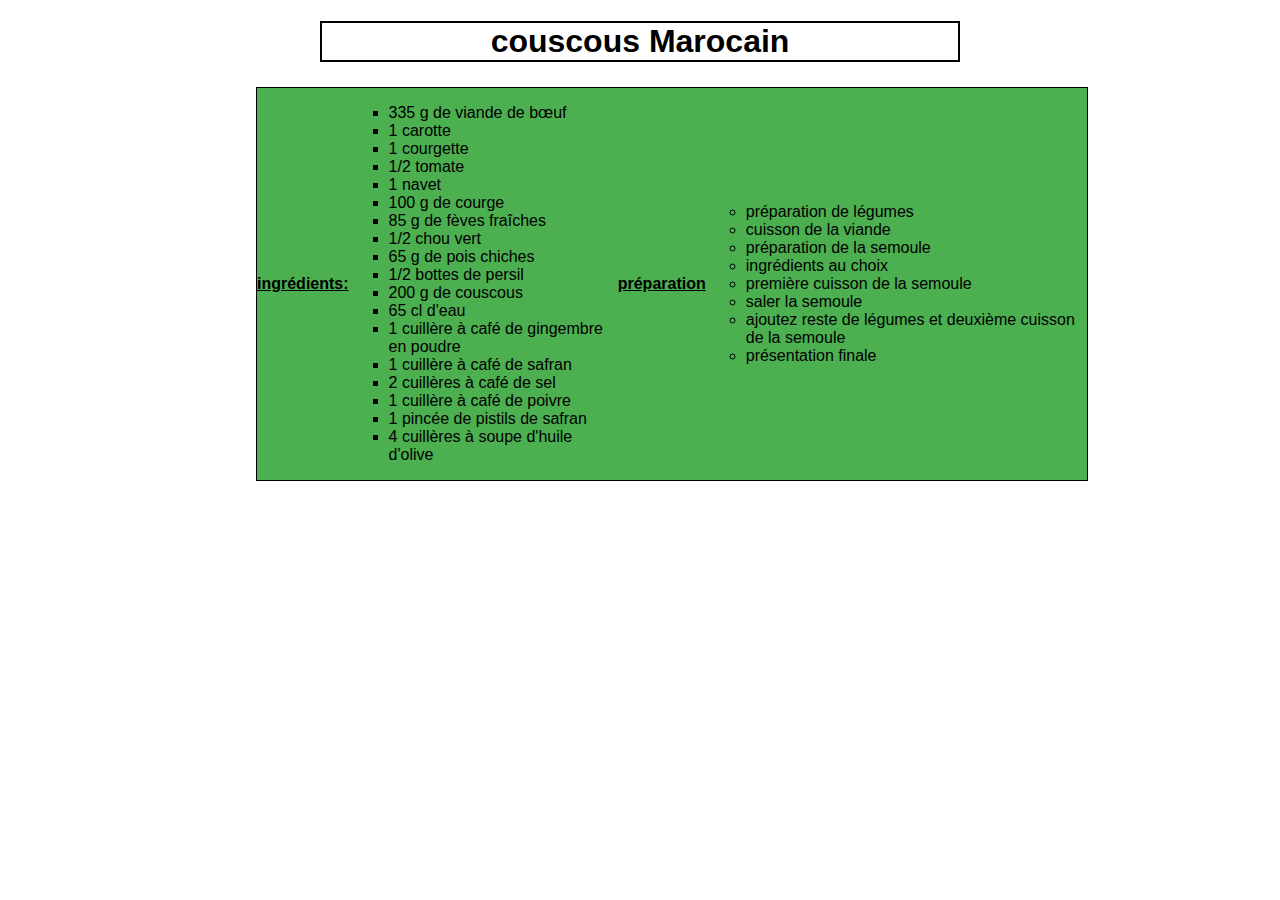
<file: PROJET/all/couscous/index.html>
<!DOCTYPE html>
<html lang="en">
<head>
    <meta charset="UTF-8">
    <meta name="viewport" content="width=device-width, initial-scale=1.0">
    <title>couscous</title>
    <link rel="stylesheet" href="style.css">
</head>
<body>
    <h1 id="recettecouscous">couscous Marocain</h1>
    <div class="containe" id="recette couscous">
    <strong id="Ingrédientscouscous"> <ins>Ingrédients:</ins> </strong>
    <ul style="list-style-type:square"> 
       <li>335 g de viande de bœuf</li>  
       <li> 1 carotte</li> 
       <li>1 courgette</li>  
       <li> 1/2 tomate</li> 
       <li> 1 navet</li> 
       <li> 100 g de courge</li> 
       <li>85 g de fèves fraîches</li>  
       <li>1/2 chou vert</li>  
       <li>65 g de pois chiches</li>  
      <li> 1/2 bottes de persil</li> 
      <li>200 g de couscous</li>  
      <li>65 cl d'eau</li>  
      <li> 1 cuillère à café de gingembre en poudre </li>  
      <li>1 cuillère à café de safran</li>   
      <li> 2 cuillères à café de sel</li>  
      <li>1 cuillère à café de poivre</li>   
      <li>1 pincée de pistils de safran</li>   
        <li>4 cuillères à soupe d'huile d'olive</li> 

    </ul>
    <strong id="preparation"> <ins>Préparation</ins> </strong>
    <ul style="list-style-type:circle">
        <li> Préparation de légumes </li>
        <li>Cuisson de la viande </li>
        <li>Préparation de la semoule</li>
            <li>Ingrédients au choix</li>
            <li>Première cuisson de la semoule</li>
            <li>Saler la semoule</li>
            <li>Ajoutez reste de légumes et 
            deuxième cuisson de la semoule</li>
             <li>Présentation finale</li>
      </ul>
    

</div>



</body>
</html>
</file>
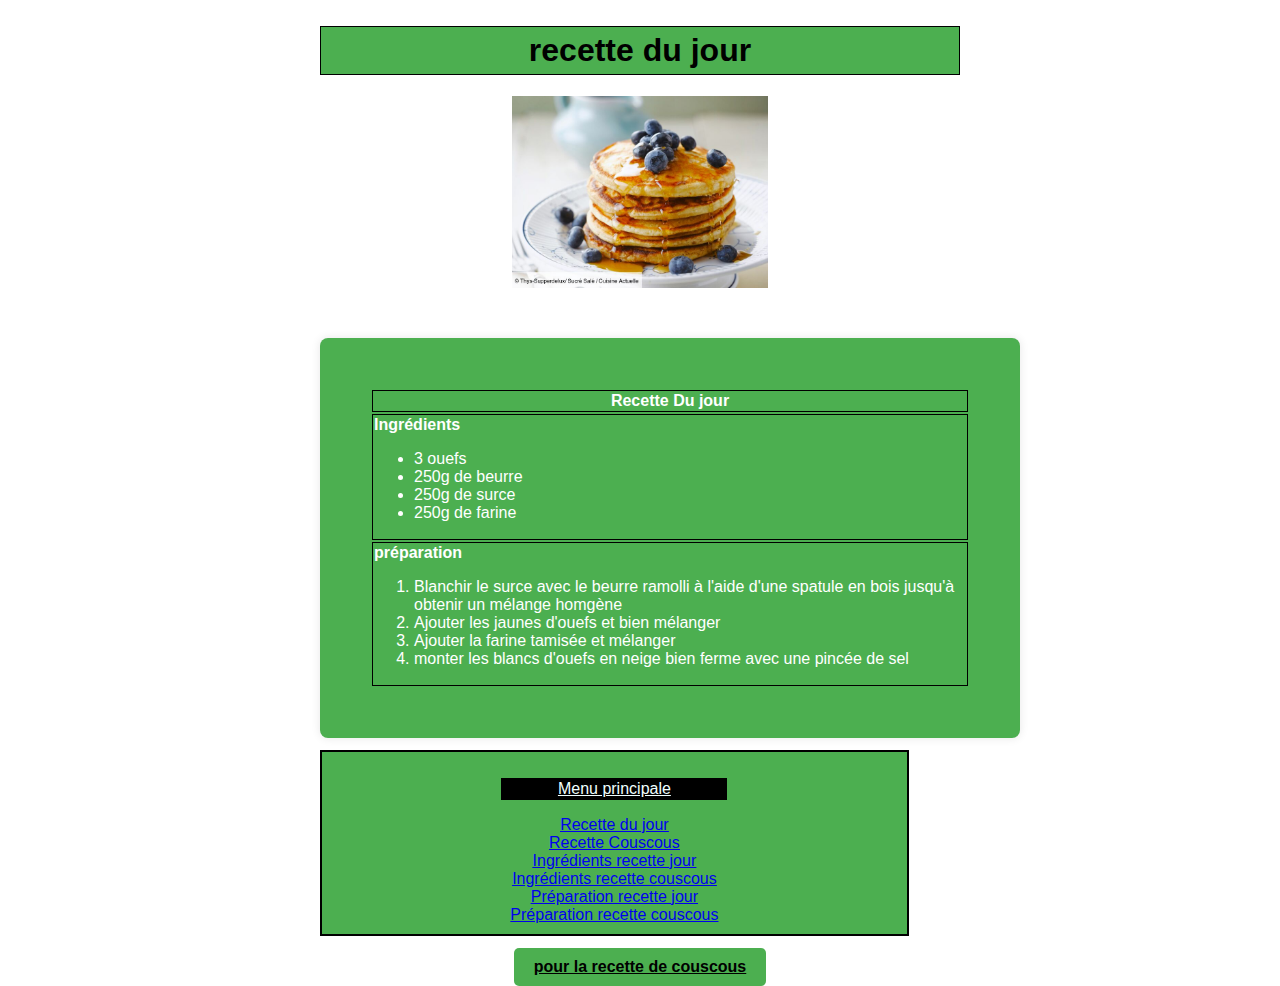
<file: PROJET/all/recettes.html>
<!DOCTYPE html>
<html lang="en">
<head>
    <meta charset="UTF-8">
    <meta name="project" content="width=device-width, initial-scale=1.0">
    <title>Welcome</title>
    <link rel="stylesheet" href="recette.css">
</head>
<body>
     <h1 id="recette du jour">recette du jour </h1>

     <div class="logo">
     <img src=".//img/recette-de-pancake-rapide.jpg"  alt="image"></div>

     <br><br>
     <div class="tablen">
     <table>
       <tr> <th>Recette Du jour</th>
    </tr>

        <tr>
            <td>
        <strong id="#ingrédientsjour">Ingrédients</strong>
        <ul>
            <li>3 ouefs</li>
            <li>250g de beurre</li>
            <li>250g de surce</li>
            <li>250g de farine</li>
           
        </ul></td>
        </tr>
        <tr>
            <td>
            <strong id="##preparationjour">préparation</strong>
            <ol >
                <li  >Blanchir le surce avec le beurre ramolli à l'aide d'une spatule en bois jusqu'à obtenir un mélange homgène</li>
                <li >Ajouter les jaunes d'ouefs et bien mélanger</li>
                <li >Ajouter la farine tamisée et mélanger</li>
                <li >monter les blancs d'ouefs en neige bien ferme avec une pincée de sel</li>
               
            </ol></td>
            </tr>
     </table>
    

    </div>
     
    <div class="menu">
       
            <p><ins>Menu principale</ins></p>
            
                 <a href="#recette du jour "> <ins>Recette du jour</ins></a><br>
                <a href=".//couscous/index.html#recettecouscous"><ins>Recette Couscous</ins></a><br>
                 <a href=" #ingrédientsjour"><ins>Ingrédients recette jour</ins></a><br>
                <a href=".//PROJET/all/couscous/index.html#Ingrédientscouscous "> <ins>Ingrédients recette couscous</ins></a><br>
                <a href="#preparationjour"><ins>Préparation recette jour</ins></a><br>
                <a href=".//PROJET/all/couscous/index.html#preparation">Préparation recette couscous</a><br>
               
            


        

    </div>
     
     




    <div class="couscous"> 
        <button ><a href=".//PROJET/all/couscous/index.html" target="_blank" style="color: black;" > <strong>pour la recette de couscous</strong>  </a></button>
    </div>
    
</body>
</html>
</file>
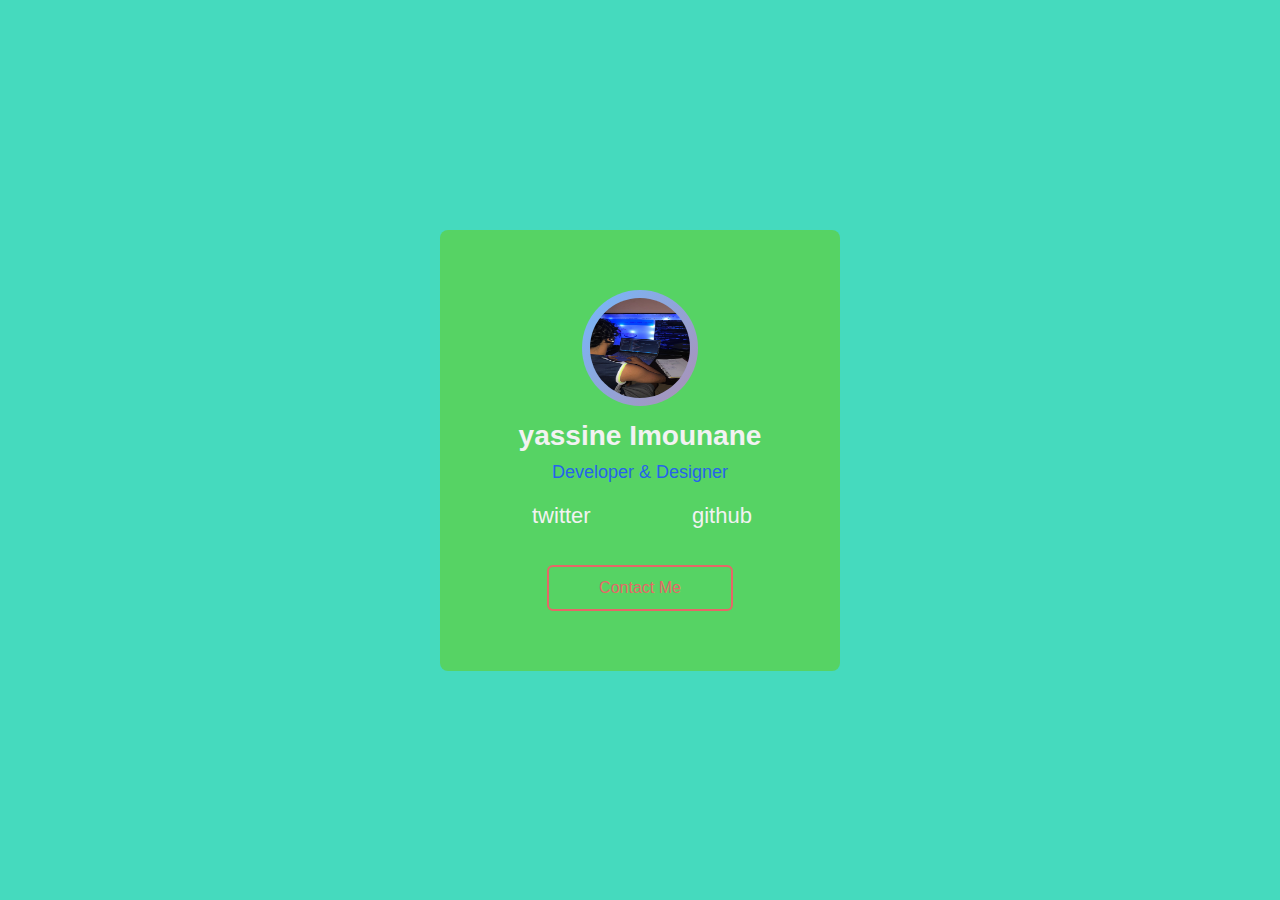
<file: PROJET/all/profil/cv.html>
<!DOCTYPE html>
<html lang="en">
<head>
    <meta charset="UTF-8">
    <meta name="viewport" content="width=device-width, initial-scale=1.0">
    <title>cV</title>
    <link rel="stylesheet" href="style.css">
</head>
<body>
    <body>
        
        <div class="profile">
          <div class="card-header">
            <div class="pic">
              <img src="IMG_8639.JPG" alt="logo">
            </div>
            <div class="name">yassine Imounane</div>
            <div class="desc">Developer & Designer</div>
            <div class="sm">
    
              <a href="https://twitter.com/yassni33" class="fab fa-twitter"> twitter</a>
              <a href="https://github.com/Yassni-V2" class="fab fa-github">github</a>
            
            </div>
            <a href="" class="contact-btn">Contact Me</a>
          </div>
       
              </div>
    
</body>
</html>
</file>
<file: PROJET/all/couscous/style.css>
body{
    margin: 0;
    padding: 0;
    background-color:white;
    font-family: Arial, "Helvetica Neue", Helvetica, sans-serif;
    

}
h1{
    text-align: center;
    color: black;
    border: 2px solid black;
    margin-left:25% ;
    margin-right: 25%;
    padding-right:10;
}
div{
    display: flex;
    text-transform: lowercase;
    justify-content: space-around;
    border: 1px solid  black;
    background:#4CAF50 ;
    align-items: center;
     margin-left: 20% ;
     margin-top: 25px;
     margin-right: 15%;
}
</file>
<file: PROJET/all/recette.css>
body{
    margin: 0;
    padding: 0;
    background-color:white;
    font-family: Arial, "Helvetica Neue", Helvetica, sans-serif;
    

}
h1{
    margin-left: 25% ;
    margin-top: 2%;
    margin-right: 25%;
    padding: 5px;
    border: 1px solid black ; 
    color: black;
    text-align: center;
    background-color: #4CAF50;

}
.logo {
    text-align: center;
    
}

.logo img {
    max-width: 20%; 
    height: 50%; }

th,td{
    border: 1px solid black;
  
    
  }
.tablen{
     
        width: 80%;
        max-width: 600px;
        background-color: #4CAF50;
        padding: 10px;
        border-radius: 8px;
        color: white;
        box-shadow: 0 0 10px rgba(0, 0, 0, 0.1);
        align-items: center;
        margin-left: 25% ;
        margin-top: 10px;
        padding: 50px;
    }

    .couscous {
        text-align: center;
    }
    
    .couscous button {
        text-align: center;
        margin-top: 12px;
        padding: 10px 20px;
        background-color: #4CAF50;
        color: white;
        text-decoration: none;
        border: none;
        border-radius: 5px;
        font-size: 16px;
        cursor: pointer;
    }
    .menu{
        border:2px solid black;
        font-family: 'Lucida Sans', 'Lucida Sans Regular', 'Lucida Grande', 'Lucida Sans Unicode', Verdana, sans-serif;
        text-align: center;
        flex-direction: column;
        text-align: center;
        margin-top: 12px;
        padding:  10px;
        background-color: #4CAF50;
        color: black;
        margin-left: 25%;
        margin-right: 29%;

    }
    .menu p{
        border: 2px solid black;
        margin-left: 30%;
        margin-right: 30%;
        background-color: black;
        color: azure;
    }
</file>
<file: PROJET/all/profil/style.css>
*{
    margin: 0;
    padding: 0;
    font-family: "Ubuntu", sans-serif;
    box-sizing: border-box;
    text-decoration: none;
  }
  
  body{
    height: 100vh;
    background-color: #45dabe;
    background-size: cover;
     display: flex;
    align-items: center;
    justify-content: center;
    
  }
 
  .profile{
    width: 400px;
    text-align: center;
    border-radius: 8px;
    overflow: hidden;
  }
  
  .card-header{
    background: #56d364;
    padding: 60px 40px;
  }
  
  .pic{
    display: inline-block;
    padding: 8px;
    background: linear-gradient(130deg, #74b9ff, #e66767);
    margin: auto;
    border-radius: 50%;
    background-size: 200% 200%;
    animation: animated-gradient 2s linear infinite;
  }
  
  @keyframes animated-gradient{
    25%{
      background-position: left bottom;
    }
    50%{
      background-position: right bottom;
    }
    75%{
      background-position: right top;
    }
    100%{
      background-position: left top;
    }
  }
  
  .pic img{
    display: block;
    width: 100px;
    height: 100px;
    border-radius: 50%;
  }
  
  .name{
    color: #f2f2f2;
    font-size: 28px;
    font-weight: 600;
    margin: 10px 0;
  }
  
  .desc{
    font-size: 18px;
    color: #2563EB;
  }
  
  .sm{
    display: flex;
    justify-content: center;
    margin: 20px 0;
    justify-content: space-around;
  }
  
  .sm a{
    color: #f2f2f2;
    width: 56px;
    font-size: 22px;
    transition: .3s linear;
  }
  
  .sm a:hover{
    color: #e66767;
  }
  
  .contact-btn{
    display: inline-block;
    padding: 12px 50px;
    color: #e66767;
    border: 2px solid #e66767;
    border-radius: 6px;
    margin-top: 16px;
    transition: .3s linear;
  }
  
  .contact-btn:hover{
    background: #e66767;
    color: #f2f2f2;
  }
  
  .card-footer{
    background: #f4f4f4;
    padding: 60px 10px;
  }
  
  .numbers{
    display: flex;
    align-items: center;
  }
  
  .item{
    flex: 1;
    text-transform: uppercase;
    font-size: 13px;
    color: #e66767;
  }
  
  .item span{
    display: block;
    color: #2c3a47;
    font-size: 30px;
  }
  
  .border{
    width: 1px;
    height: 30px;
    background: #bbb;
  }
</file>
